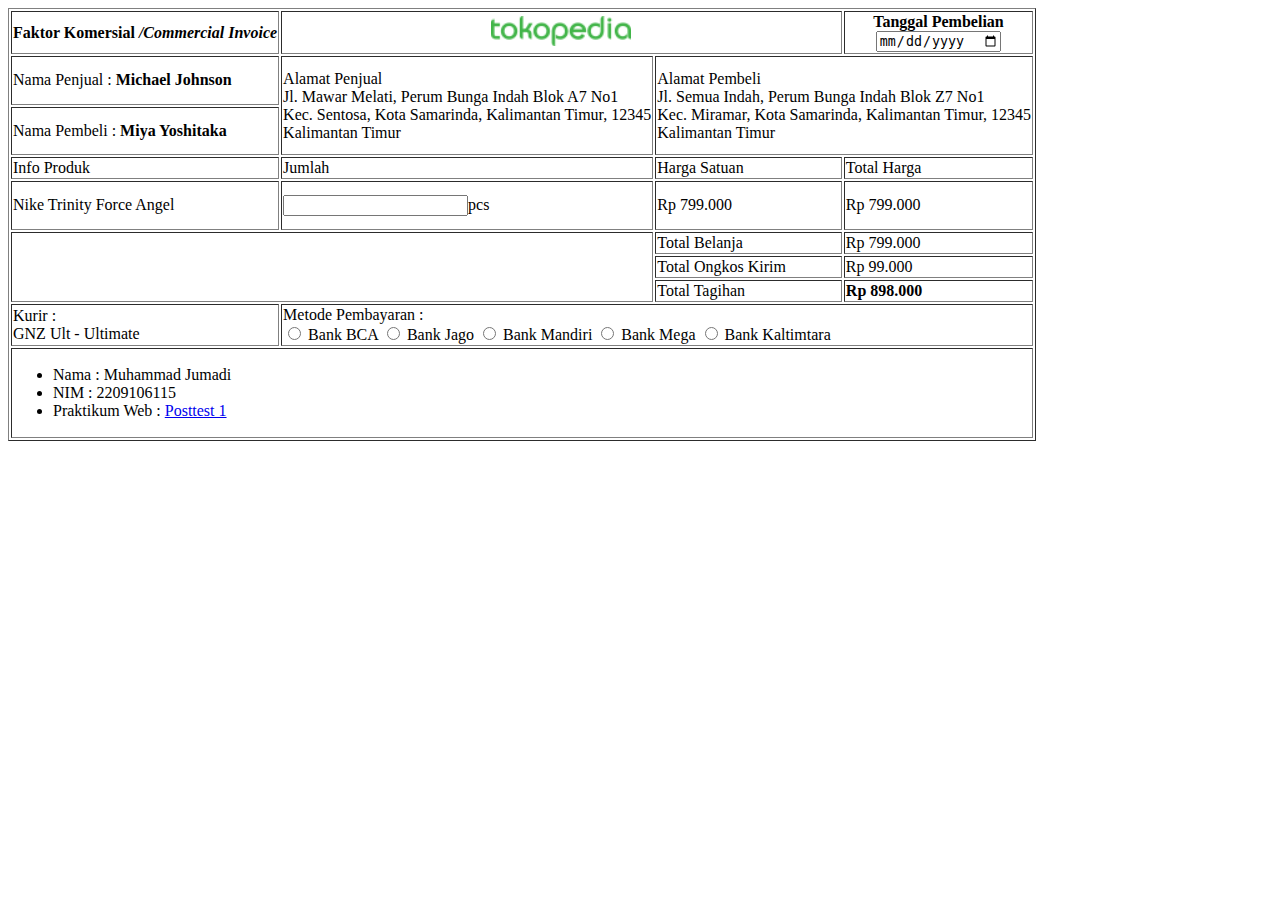
<file: POSTTEST 1 pemweb/index.html>
<!DOCTYPE html>
<html lang="en">
<head>
    <meta charset="UTF-8">
    <title> Posttest 1 - Jumadi </title>
</head>

<body>
    <table border="1">
        <!-- Bagian atas | judul, logo, dan toko --> 
        <tr style="height: 1,5cm;">
            <th>Faktor Komersial <i>/Commercial Invoice</i></th>
            <th colspan="2"><img src="gambar.png" alt="logo tokopedia" height="30cm"></th>
            <th>
                <form action="">
                    <span><b>Tanggal Pembelian</b></span><br>
                    <input type="date">
                </form>
            </th>
        </tr>

        <!-- Nama dan Alamat Penjual -->
        <tr>
            <td>Nama Penjual : <b>Michael Johnson</b></td>
            <td rowspan="2" style="height: 2.5cm;">
                Alamat Penjual <br>Jl. Mawar Melati, Perum Bunga Indah Blok A7 No1<br>
                Kec. Sentosa, Kota Samarinda, Kalimantan Timur, 12345 <br>
                Kalimantan Timur
            </td>

        <!-- Nama dan Alamat Pembeli -->
            <td rowspan="2" colspan="2">
                Alamat Pembeli <br>
                Jl. Semua Indah, Perum Bunga Indah Blok Z7 No1<br>
                Kec. Miramar, Kota Samarinda, Kalimantan Timur, 12345 <br>
                Kalimantan Timur
            </td>
        </tr>
        <tr>
            <td>Nama Pembeli : <b>Miya Yoshitaka</b></td>
        </tr>

        <!-- Info Produk, Jumlah Satuan, Harga Satuan, dan Total Harga -->
        <tr>
            <td>Info Produk</td>
            <td>Jumlah</td>
            <td>Harga Satuan</td>
            <td>Total Harga</td>
        </tr>

        <!-- Isi dari Info Produk, Jumlah Satuan, Harga Satuan, dan Total Harga  -->
        <tr style="height: 1.3cm;">
            <td>Nike Trinity Force Angel</td>
            <td>
                <form action="">
                    <input type="number">pcs
                </form>
            </td>
            <td>Rp 799.000</td>
            <td>Rp 799.000</td>
        </tr>

        <!-- Total Belanja, Total Ongkos Kirim, Total Tagihan -->
        <tr>
            <td colspan="2" rowspan="3"></td>
            <td>Total Belanja</td>
            <td>Rp 799.000</td>
        </tr>
        <tr>
            <td>Total Ongkos Kirim</td>
            <td>Rp 99.000</td>
        </tr>
        <tr>
            <td>Total Tagihan</td>
            <td><b>Rp 898.000</b></td>
        </tr>
        <tr>

        <!-- Kurir -->
            <td>
                Kurir : <br>
                GNZ Ult - Ultimate
            </td>

            <!-- Metode Pembayaran -->
            <td colspan="3">
                Metode Pembayaran : <br>
                <form action="">
                    <input type="radio" name="mtd_bayar"> Bank BCA
                    <input type="radio" name="mtd_bayar"> Bank Jago
                    <input type="radio" name="mtd_bayar"> Bank Mandiri
                    <input type="radio" name="mtd_bayar"> Bank Mega
                    <input type="radio" name="mtd_bayar"> Bank Kaltimtara
                </form>
            </td>
        </tr>
        <tr>

            <!-- Nama, NIM, Praktikum WEB -->
            <td colspan="4">
                <ul>
                    <li>Nama : Muhammad Jumadi</li>
                    <li>NIM : 2209106115</li>
                    <li>Praktikum Web : <a href="https://classroom.google.com/u/0/c/NjIxNzUxOTQ4NjI1/a/NjIzNjU2MTY5MjI0/details">Posttest 1</a></li>
                </ul>
            </td>
        </tr>
    </table>
</body>
</html>
</file>
